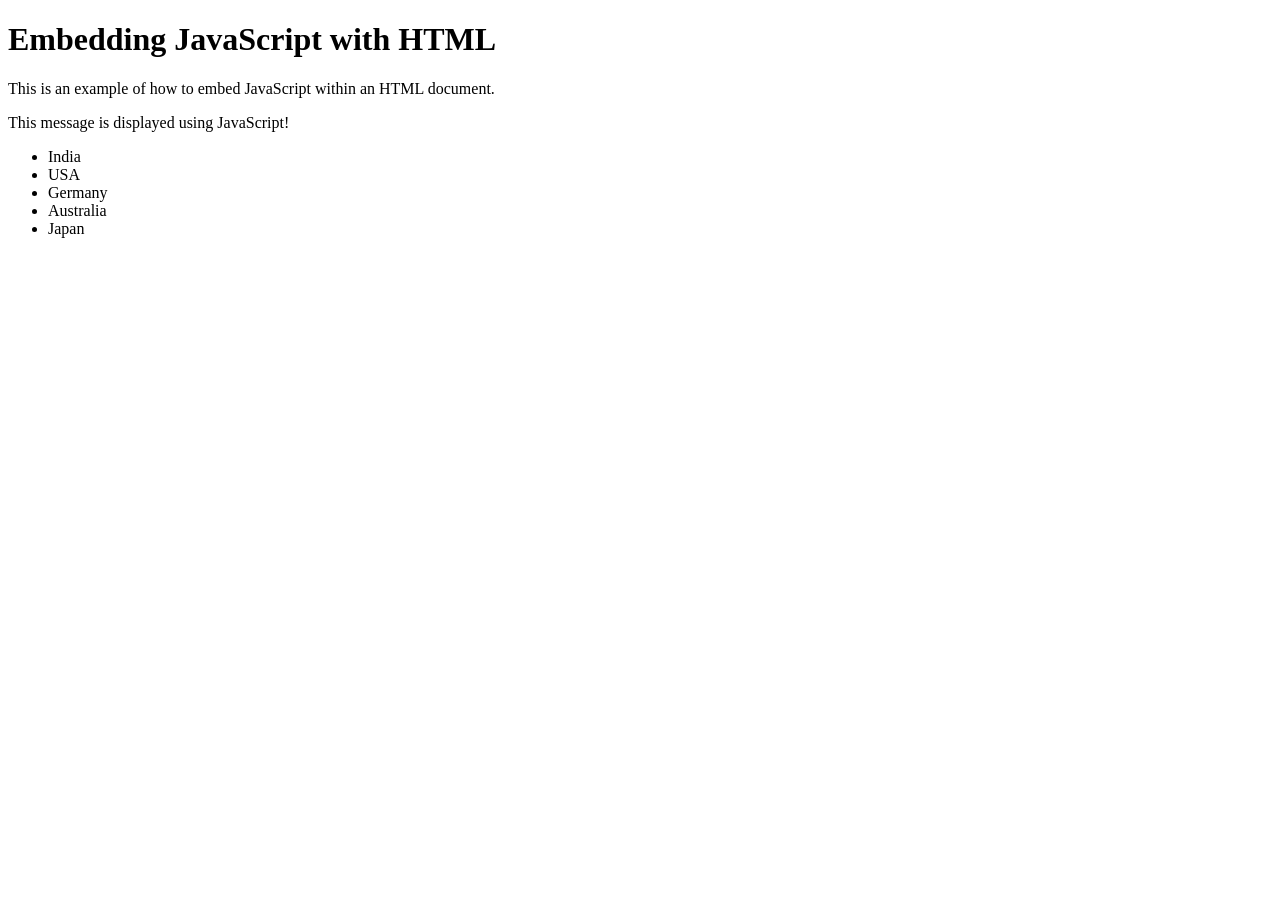
<file: lab 1/index.html>
<!DOCTYPE html>
<html lang="en">
<head>
    <meta charset="UTF-8">
    <meta name="viewport" content="width=device-width, initial-scale=1.0">
    <title>Embedding JavaScript with HTML</title>
</head>
<body>
    <h1>Embedding JavaScript with HTML</h1>
    <p>This is an example of how to embed JavaScript within an HTML document.</p>
    <span id="message"></span>

    <ul id="dataList">
        <!-- JavaScript will dynamically add list items here -->
    </ul>
    
    <!-- internal javascript -->
    <script>
        // console.log() is a method used to print messages to the console for debugging purposes.
        console.log("Hello, this is a message from the JavaScript code embedded in the HTML document!");
        // defining html element with id "message" and assigning it to a variable
        const messageElement = document.getElementById("message");
        // setting the text content of the message element to a string
        messageElement.textContent = "This message is displayed using JavaScript!";

        // calculation with arithmetic operators
        const markedPrice = 152.25;
        const discount = 0.15; // 15% discount
        const vatAmount = markedPrice * 0.05; // 5% VAT
        const discountAmount = markedPrice * discount; // calculate discount amount
        const finalPrice = markedPrice - discountAmount + vatAmount; // calculate final price
        console.log("Final Price after discount and VAT: " + finalPrice.toFixed(2)); // log the final price to the console with 2 decimal places
    </script>
    <!-- external javascript -->
    <script src="data.js"></script>
</body>
</html>
</file>
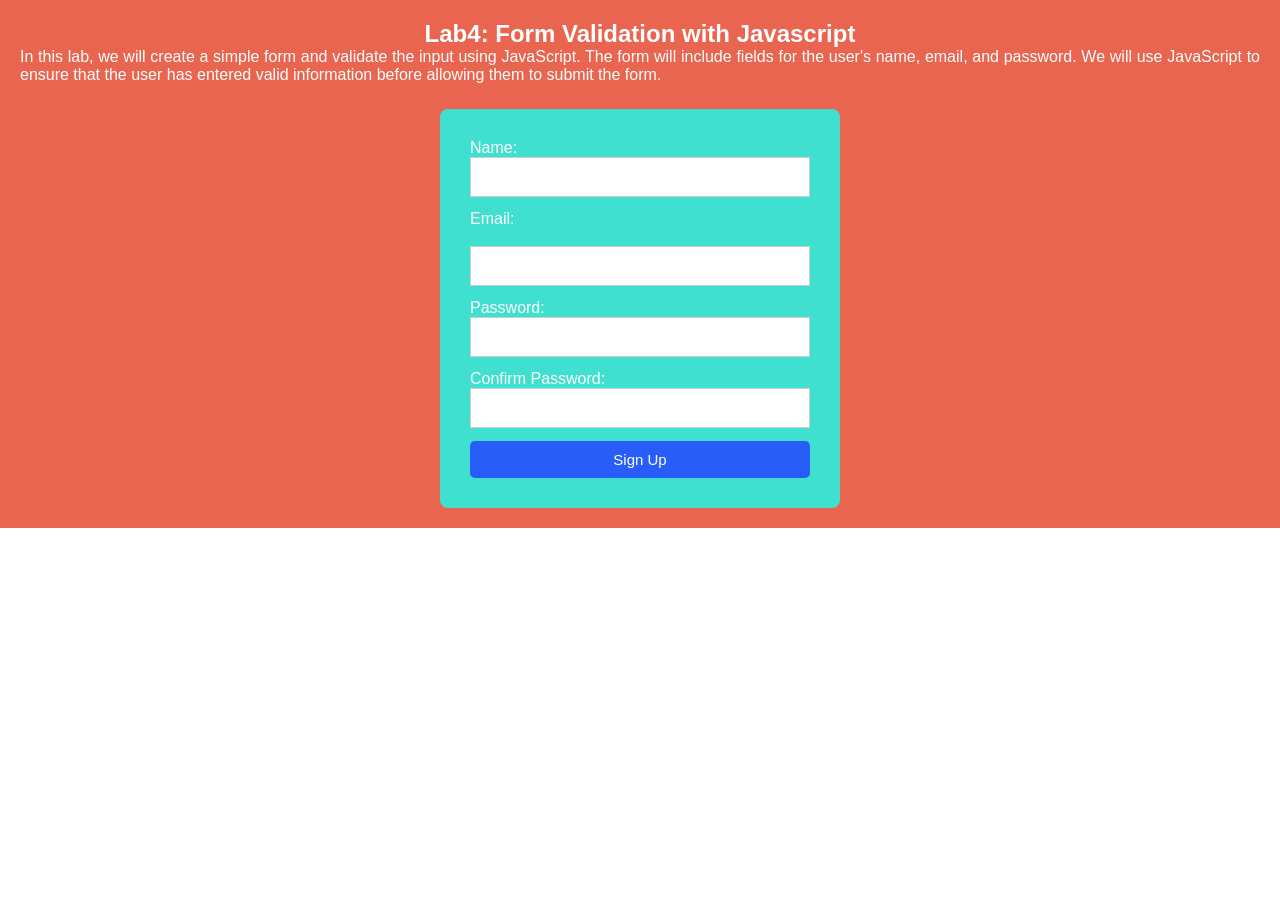
<file: lab4/index.html>
<!DOCTYPE html>
<html lang="en">
<head>
    <meta charset="UTF-8">
    <meta name="viewport" content="width=device-width, initial-scale=1.0">
    <title>Document</title>
    <link rel="stylesheet" href="style.css">
</head>
<body>
    <section>
        <h1>Lab4: Form Validation with Javascript</h1>
        <p style="text-align:justify;">
            In this lab, we will create a simple form and validate the input using JavaScript.
             The form will include fields for the user's name, email, and password.
              We will use JavaScript to ensure that the user has entered valid information before allowing
               them to submit the form.
        </p>
        <form id="signupForm">
            <label for="name">Name:</label>
            <input type="text" id="name" name="name" >
            <span id="nameError" class="error"></span>
            <label for="email">Email:</label><br>
            <input type="email" id="email" name="email">
            <span id="emailError" class="error"></span>
            <label for="password">Password:</label>
            <input type="password" id="password" name="password" >
            <span id="passwordError" class="error"></span>
            <label for="confirmPassword">Confirm Password:</label>
            <input type="password" id="confirmPassword" name="confirmPassword">
            <button type="submit" id="signupButton">Sign Up</button>
        </form>
        <script src="script.js"></script>
    </section>
</body>
</html>
</file>
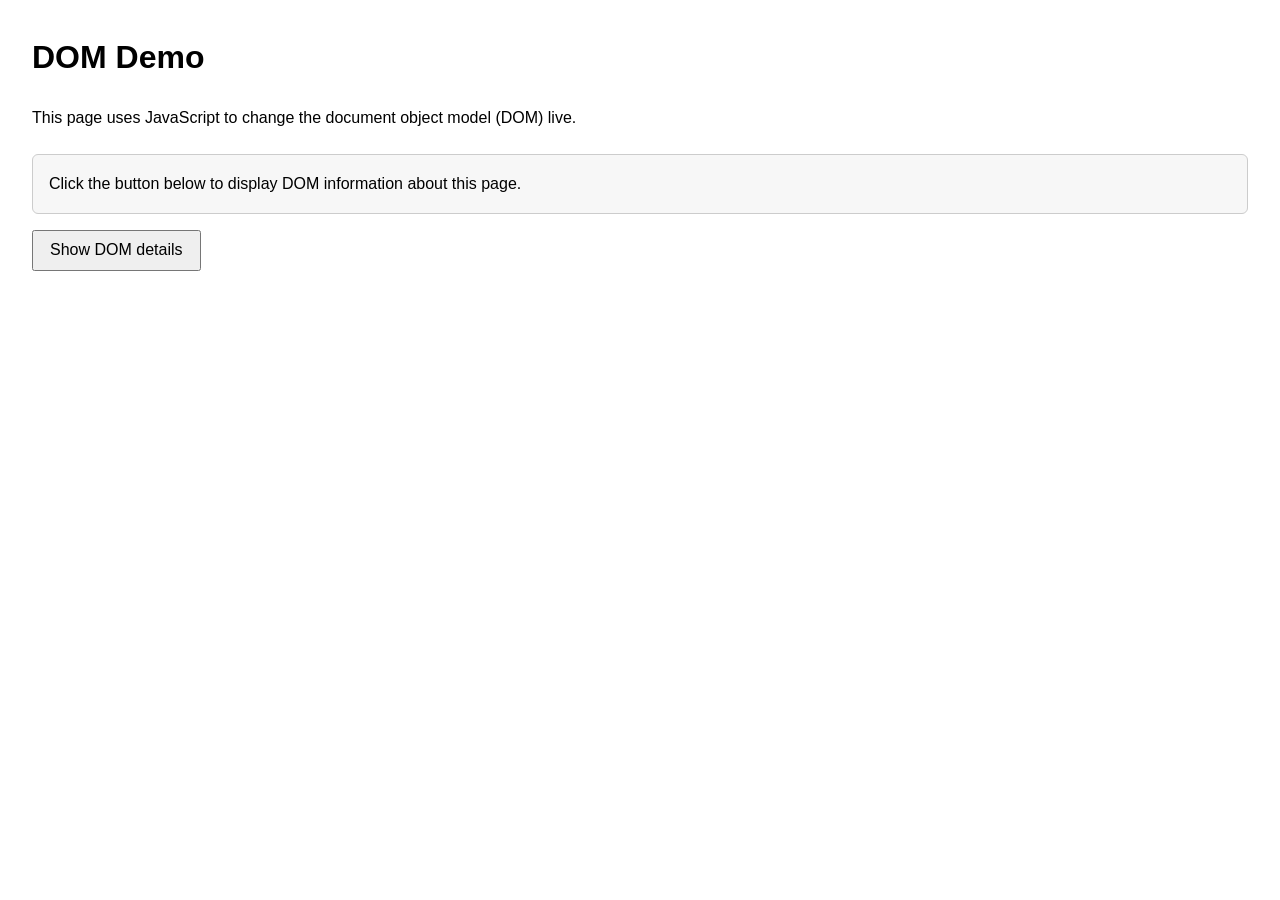
<file: dom/dom.html>
<!DOCTYPE html>
<html lang="en">
<head>
    <meta charset="UTF-8">
    <meta name="viewport" content="width=device-width, initial-scale=1.0">
    <title>DOM Demo</title>
    <style>
        body {
            font-family: Arial, sans-serif;
            margin: 2rem;
            line-height: 1.6;
        }
        header {
            margin-bottom: 1.5rem;
        }
        #demo {
            padding: 1rem;
            border: 1px solid #ccc;
            border-radius: 6px;
            background: #f7f7f7;
        }
        button {
            margin-top: 1rem;
            padding: 0.6rem 1rem;
            font-size: 1rem;
            cursor: pointer;
        }
    </style>
</head>
<body>
    <header>
        <h1>DOM Demo</h1>
        <p>This page uses JavaScript to change the document object model (DOM) live.</p>
    </header>

    <div id="demo"></div>
    <button id="updateButton">Show DOM details</button>

    <script>
        const demoDiv = document.getElementById('demo');
        const updateButton = document.getElementById('updateButton');

        function showDomContent() {
            const title = document.title;
            const language = document.documentElement.lang;
            const bodyChildCount = document.body.childElementCount;
            const elementHtml = demoDiv.outerHTML;

            demoDiv.innerHTML = `
                <strong>Document title:</strong> ${title}<br>
                <strong>HTML language:</strong> ${language}<br>
                <strong>Body child elements:</strong> ${bodyChildCount}<br>
                <strong>Demo element HTML:</strong><br>
                <code>${elementHtml.replace(/</g, '&lt;').replace(/>/g, '&gt;')}</code>
            `;
        }

        updateButton.addEventListener('click', showDomContent);

        demoDiv.textContent = 'Click the button below to display DOM information about this page.';
    </script>
</body>
</html>
</file>
<file: lab4/style.css>
*{
    margin: 0;
    padding: 0;
    box-sizing: border-box;
    font-family: Arial, sans-serif;
}
body{
    height: 100vh;
}

section{
    background-color: rgb(234, 101, 80);
    display: flex;
   justify-content: center;
    align-items: center;
    flex-direction: column;
    max-width: 100%;
    padding: 20px;
    margin: 0px;
    color: white;
}

#signupForm{
    background-color: turquoise;
    padding: 30px;
    border-radius: 8px;
    box-shadow: 0 0 10px rgb(red, green, blue);
    width: 100%;
    max-width: 400px;
    display: flex;
    margin-top: 25px;
    flex-direction: column;
}

#signupButton:hover{
    box-shadow: 0 0 15px #e04e4e ;
   transform: translateY(-2px);
   transition: all 0.3 ease-in-out;
   cursor: pointer;
   
}
#signForm label{
    margin-bottom: 6px;
    font-weight: 14px;

}
#signupForm input {
height:  40px;
padding: 10px;
margin-bottom: 13px;
border: 1px solid #ccc;
outline: none;

}

#signupForm button{
    background-color: rgb(41, 93, 249);
    padding: 10px;
    color: white;
    border: none;
    border-radius: 5px;
    cursor: pointer;
    font-size: 15px;
   
}

.error{
    color: red;
    font-size: 12px;
    margin-top: -10px;
    margin-bottom: 10px;
}
</file>
